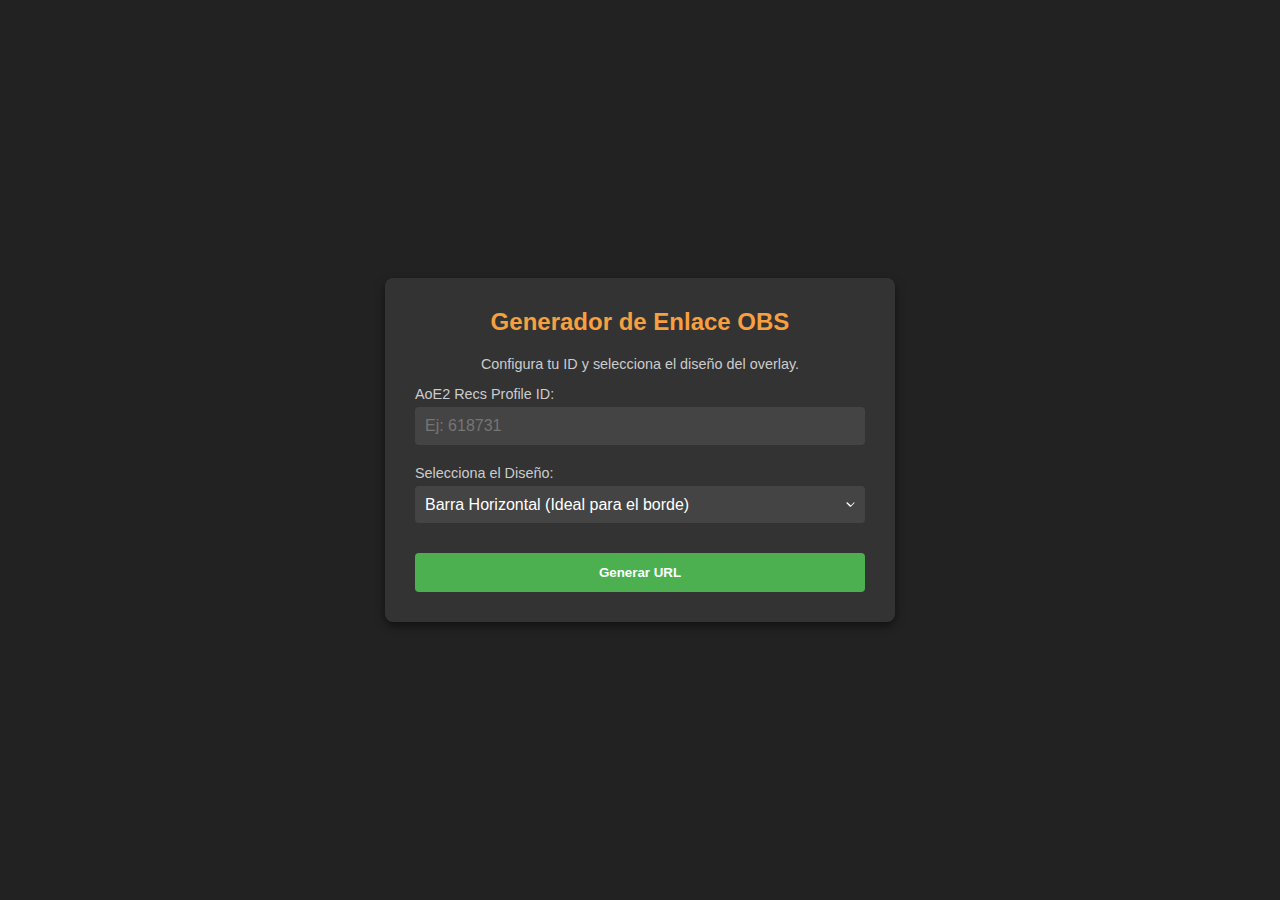
<file: config.html>
<!DOCTYPE html>
<html lang="es">
<head>
    <meta charset="UTF-8">
    <title>Generador de Enlace OBS</title>
    <style>
        /* ... [Mantén los estilos de tu config.html aquí para que se vea bien] ... */
        body {
            font-family: Arial, sans-serif;
            background-color: #222;
            color: white;
            display: flex;
            justify-content: center;
            align-items: center;
            min-height: 100vh;
            margin: 0;
        }
        .container {
            background: #333;
            padding: 30px;
            border-radius: 8px;
            box-shadow: 0 4px 10px rgba(0, 0, 0, 0.5);
            max-width: 450px;
            width: 90%;
            text-align: center;
        }
        h2 { margin-top: 0; color: #f7a040; }
        p { font-size: 0.9em; color: #ccc; }
        input[type="number"], select {
            width: 100%;
            padding: 10px;
            margin-bottom: 20px;
            border: none;
            border-radius: 4px;
            box-sizing: border-box;
            font-size: 1em;
            background-color: #444; /* Fondo oscuro para los campos */
            color: white;
        }
        select {
            appearance: none; /* Elimina el estilo nativo en algunos navegadores */
            background-image: url('data:image/svg+xml;charset=US-ASCII,%3Csvg%20xmlns%3D%22http%3A%2F%2Fwww.w3.org%2F2000%2Fsvg%22%20width%3D%22292.4%22%20height%3D%22292.4%22%3E%3Cpath%20fill%3D%22%23ffffff%22%20d%3D%22M287%2069.4a17.6%2017.6%200%200%200-24.8%200l-88.8%2088.8L69.4%2069.4a17.6%2017.6%200%200%200-24.8%2024.8l100%20100a17.6%2017.6%200%200%200%2024.8%200l100-100a17.6%2017.6%200%200%200%200-24.8z%22%2F%3E%3C%2Fsvg%3E');
            background-repeat: no-repeat;
            background-position: right 10px top 50%;
            background-size: 10px;
        }
        button {
            width: 100%;
            padding: 12px;
            border: none;
            border-radius: 4px;
            cursor: pointer;
            font-weight: bold;
            margin-top: 10px;
            background-color: #4CAF50;
            color: white;
            transition: background-color 0.2s;
        }
        button:hover { background-color: #388E3C; }
        #resultArea { margin-top: 20px; border-top: 1px solid #444; padding-top: 20px; }
        #obsUrlDisplay {
            background: #222;
            color: #00FF00;
            padding: 15px;
            margin: 15px 0;
            border-radius: 4px;
            font-size: 0.9em;
            word-break: break-all;
            text-align: left;
        }
        #copyButton { background-color: #007bff; }
        #copyButton:hover { background-color: #0056b3; }
        /* Nuevos estilos */
        label {
            display: block;
            text-align: left;
            margin-bottom: 5px;
            font-size: 0.9em;
            color: #ccc;
        }

    </style>
</head>
<body>
    <div class="container">
        <form id="profileForm">
            <h2>Generador de Enlace OBS</h2>
            <p>Configura tu ID y selecciona el diseño del overlay.</p>
            
            <label for="profileIdInput">AoE2 Recs Profile ID:</label>
            <input type="number" id="profileIdInput" placeholder="Ej: 618731" required>

            <label for="styleSelector">Selecciona el Diseño:</label>
            <select id="styleSelector">
                <option value="horizontal">Barra Horizontal (Ideal para el borde)</option>
                <option value="vertical">Vertical (Ideal para un lateral)</option>
            </select>

            <button type="submit">Generar URL</button>
        </form>

        <div id="resultArea" style="display: none;">
            <h2>✅ Enlace Generado</h2>
            <p>Copia el siguiente URL y pégalo en OBS. Asegúrate de configurar el tamaño correcto.</p>
            <div id="obsUrlDisplay"></div>
            <button id="copyButton">Copiar URL al Portapapeles</button>
        </div>
    </div>

    <script>
        const profileForm = document.getElementById('profileForm');
        const profileIdInput = document.getElementById('profileIdInput');
        const styleSelector = document.getElementById('styleSelector');
        const resultArea = document.getElementById('resultArea');
        const obsUrlDisplay = document.getElementById('obsUrlDisplay');
        const copyButton = document.getElementById('copyButton');

        profileForm.onsubmit = (e) => {
            e.preventDefault();
            const id = parseInt(profileIdInput.value);
            const style = styleSelector.value;

            if (id && !isNaN(id) && style) {
                
                // Obtenemos la URL del archivo generador y reemplazamos 'config.html' por 'index.html'
                const baseUrl = window.location.href.replace('config.html', 'index.html').split('?')[0];
                
                // Creamos el URL final con AMBOS parámetros
                const obsUrl = `${baseUrl}?profileId=${id}&style=${style}`;

                // Mostramos el resultado
                obsUrlDisplay.textContent = obsUrl;
                resultArea.style.display = 'block';

                // Mostrar una nota sobre el tamaño de OBS
                const sizeNote = style === 'horizontal' 
                    ? 'Configura el navegador de OBS a **1920x60**.' 
                    : 'Configura el navegador de OBS a **300x500**.';
                document.getElementById('resultArea').querySelector('p').innerHTML = 
                    `Copia el siguiente URL y pégalo en OBS. **¡Importante!** ${sizeNote}`;


                // Configurar el botón de copiar
                copyButton.onclick = async () => {
                    try {
                        await navigator.clipboard.writeText(obsUrl);
                        copyButton.textContent = "¡Copiado!";
                        setTimeout(() => copyButton.textContent = "Copiar URL al Portapapeles", 1500);
                    } catch (err) {
                        alert('Error al copiar automáticamente. Por favor, copia el texto manualmente.');
                    }
                };

            } else {
                alert('Por favor, ingresa un ID de perfil válido.');
            }
        };
    </script>
</body>
</html>
</file>
